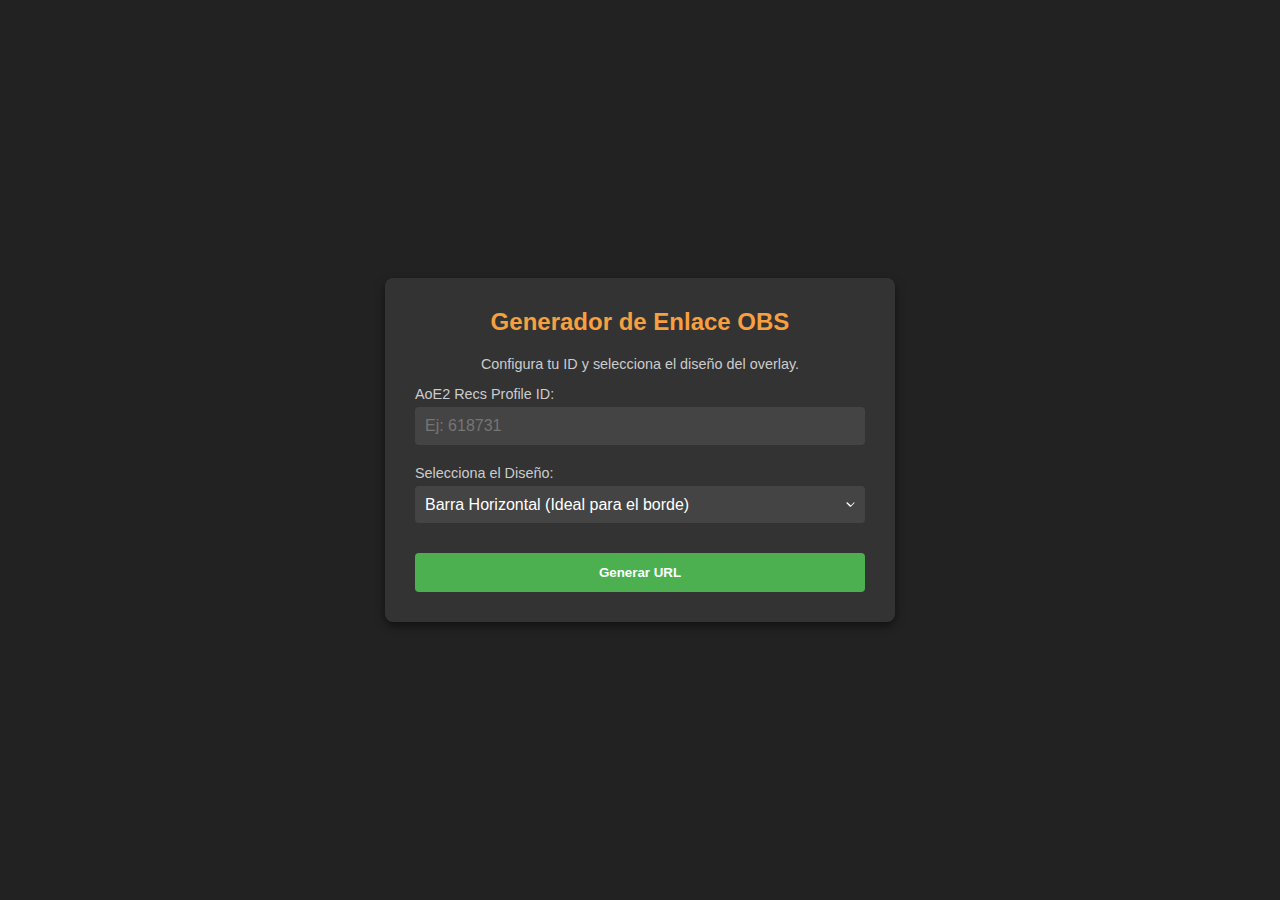
<file: config.html>
<!DOCTYPE html>
<html lang="es">
<head>
    <meta charset="UTF-8">
    <title>Generador de Enlace OBS</title>
    <style>
        /* ... [Mantén los estilos de tu config.html aquí para que se vea bien] ... */
        body {
            font-family: Arial, sans-serif;
            background-color: #222;
            color: white;
            display: flex;
            justify-content: center;
            align-items: center;
            min-height: 100vh;
            margin: 0;
        }
        .container {
            background: #333;
            padding: 30px;
            border-radius: 8px;
            box-shadow: 0 4px 10px rgba(0, 0, 0, 0.5);
            max-width: 450px;
            width: 90%;
            text-align: center;
        }
        h2 { margin-top: 0; color: #f7a040; }
        p { font-size: 0.9em; color: #ccc; }
        input[type="number"], select {
            width: 100%;
            padding: 10px;
            margin-bottom: 20px;
            border: none;
            border-radius: 4px;
            box-sizing: border-box;
            font-size: 1em;
            background-color: #444; /* Fondo oscuro para los campos */
            color: white;
        }
        select {
            appearance: none; /* Elimina el estilo nativo en algunos navegadores */
            background-image: url('data:image/svg+xml;charset=US-ASCII,%3Csvg%20xmlns%3D%22http%3A%2F%2Fwww.w3.org%2F2000%2Fsvg%22%20width%3D%22292.4%22%20height%3D%22292.4%22%3E%3Cpath%20fill%3D%22%23ffffff%22%20d%3D%22M287%2069.4a17.6%2017.6%200%200%200-24.8%200l-88.8%2088.8L69.4%2069.4a17.6%2017.6%200%200%200-24.8%2024.8l100%20100a17.6%2017.6%200%200%200%2024.8%200l100-100a17.6%2017.6%200%200%200%200-24.8z%22%2F%3E%3C%2Fsvg%3E');
            background-repeat: no-repeat;
            background-position: right 10px top 50%;
            background-size: 10px;
        }
        button {
            width: 100%;
            padding: 12px;
            border: none;
            border-radius: 4px;
            cursor: pointer;
            font-weight: bold;
            margin-top: 10px;
            background-color: #4CAF50;
            color: white;
            transition: background-color 0.2s;
        }
        button:hover { background-color: #388E3C; }
        #resultArea { margin-top: 20px; border-top: 1px solid #444; padding-top: 20px; }
        #obsUrlDisplay {
            background: #222;
            color: #00FF00;
            padding: 15px;
            margin: 15px 0;
            border-radius: 4px;
            font-size: 0.9em;
            word-break: break-all;
            text-align: left;
        }
        #copyButton { background-color: #007bff; }
        #copyButton:hover { background-color: #0056b3; }
        /* Nuevos estilos */
        label {
            display: block;
            text-align: left;
            margin-bottom: 5px;
            font-size: 0.9em;
            color: #ccc;
        }

    </style>
</head>
<body>
    <div class="container">
        <form id="profileForm">
            <h2>Generador de Enlace OBS</h2>
            <p>Configura tu ID y selecciona el diseño del overlay.</p>
            
            <label for="profileIdInput">AoE2 Recs Profile ID:</label>
            <input type="number" id="profileIdInput" placeholder="Ej: 618731" required>

            <label for="styleSelector">Selecciona el Diseño:</label>
            <select id="styleSelector">
                <option value="horizontal">Barra Horizontal (Ideal para el borde)</option>
                <option value="vertical">Vertical (Ideal para un lateral)</option>
            </select>

            <button type="submit">Generar URL</button>
        </form>

        <div id="resultArea" style="display: none;">
            <h2>✅ Enlace Generado</h2>
            <p>Copia el siguiente URL y pégalo en OBS. Asegúrate de configurar el tamaño correcto.</p>
            <div id="obsUrlDisplay"></div>
            <button id="copyButton">Copiar URL al Portapapeles</button>
        </div>
    </div>

    <script>
        const profileForm = document.getElementById('profileForm');
        const profileIdInput = document.getElementById('profileIdInput');
        const styleSelector = document.getElementById('styleSelector');
        const resultArea = document.getElementById('resultArea');
        const obsUrlDisplay = document.getElementById('obsUrlDisplay');
        const copyButton = document.getElementById('copyButton');

        profileForm.onsubmit = (e) => {
            e.preventDefault();
            const id = parseInt(profileIdInput.value);
            const style = styleSelector.value;

            if (id && !isNaN(id) && style) {
                
                // Obtenemos la URL del archivo generador y reemplazamos 'config.html' por 'index.html'
                const baseUrl = window.location.href.replace('config.html', 'index.html').split('?')[0];
                
                // Creamos el URL final con AMBOS parámetros
                const obsUrl = `${baseUrl}?profileId=${id}&style=${style}`;

                // Mostramos el resultado
                obsUrlDisplay.textContent = obsUrl;
                resultArea.style.display = 'block';

                // Mostrar una nota sobre el tamaño de OBS
                const sizeNote = style === 'horizontal' 
                    ? 'Configura el navegador de OBS a **1920x60**.' 
                    : 'Configura el navegador de OBS a **300x500**.';
                document.getElementById('resultArea').querySelector('p').innerHTML = 
                    `Copia el siguiente URL y pégalo en OBS. **¡Importante!** ${sizeNote}`;


                // Configurar el botón de copiar
                copyButton.onclick = async () => {
                    try {
                        await navigator.clipboard.writeText(obsUrl);
                        copyButton.textContent = "¡Copiado!";
                        setTimeout(() => copyButton.textContent = "Copiar URL al Portapapeles", 1500);
                    } catch (err) {
                        alert('Error al copiar automáticamente. Por favor, copia el texto manualmente.');
                    }
                };

            } else {
                alert('Por favor, ingresa un ID de perfil válido.');
            }
        };
    </script>
</body>
</html>
</file>
